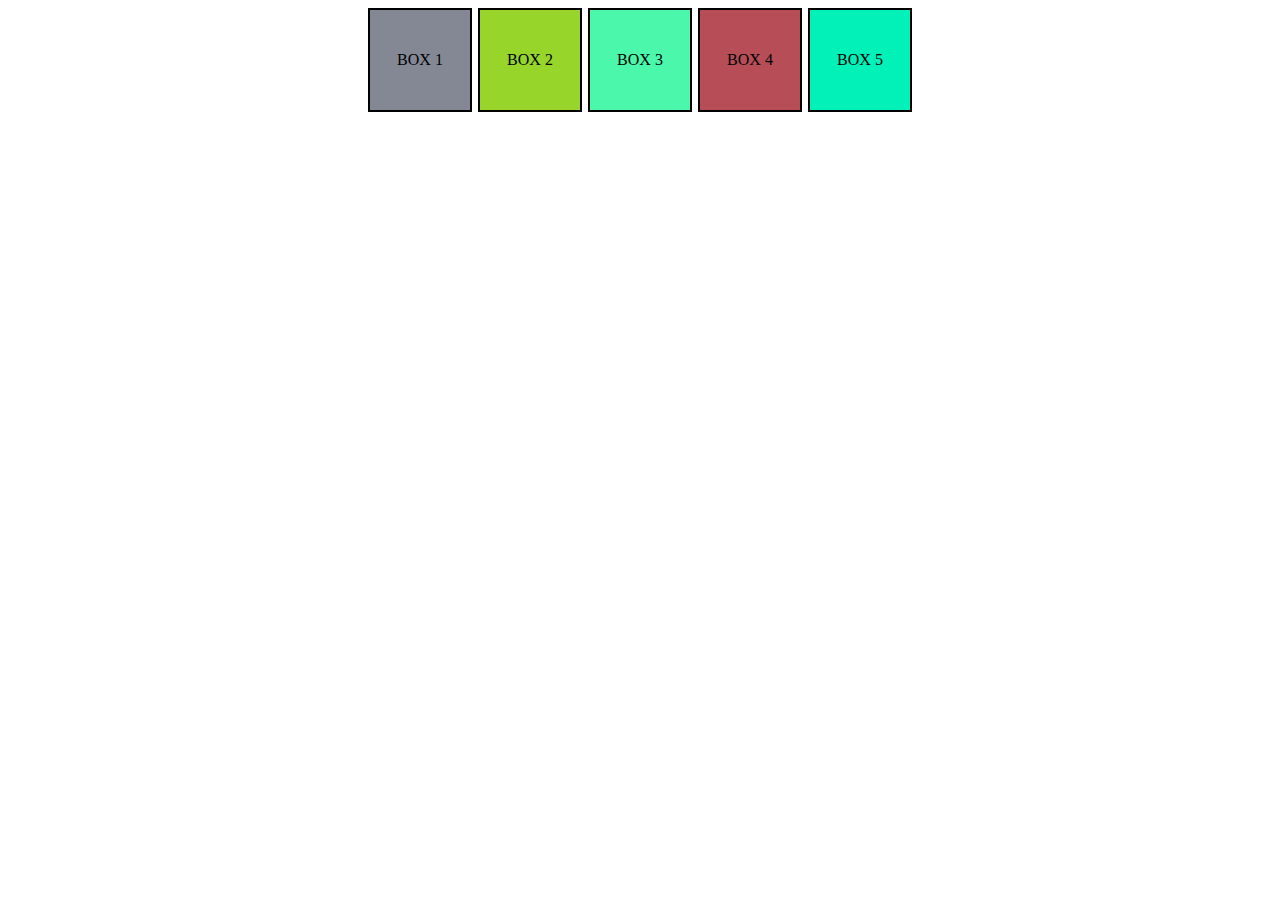
<file: colorbox/index.html>
<!DOCTYPE html>
<html lang="en">
<head>
    <meta charset="UTF-8">
    <meta name="viewport" content="width=device-width, initial-scale=1.0">
    <title>Color box</title>
    <style>
        .container{
            display: flex;
            align-items: center;
            justify-content: center;
            gap: 6px;
        }
        .box{
            height: 100px;
            width: 100px;
            border: 2px solid black;
            display: flex;
            align-items: center;
            justify-content: center;

        }
    </style>
</head>
<body>   
    <div class="container">
    <div class="box">BOX 1</div>
    <div class="box">BOX 2</div>
    <div class="box">BOX 3</div>
    <div class="box">BOX 4</div>
    <div class="box">BOX 5</div>
    <script src="script.js"></script>
</div>
</body>
</html>
</file>
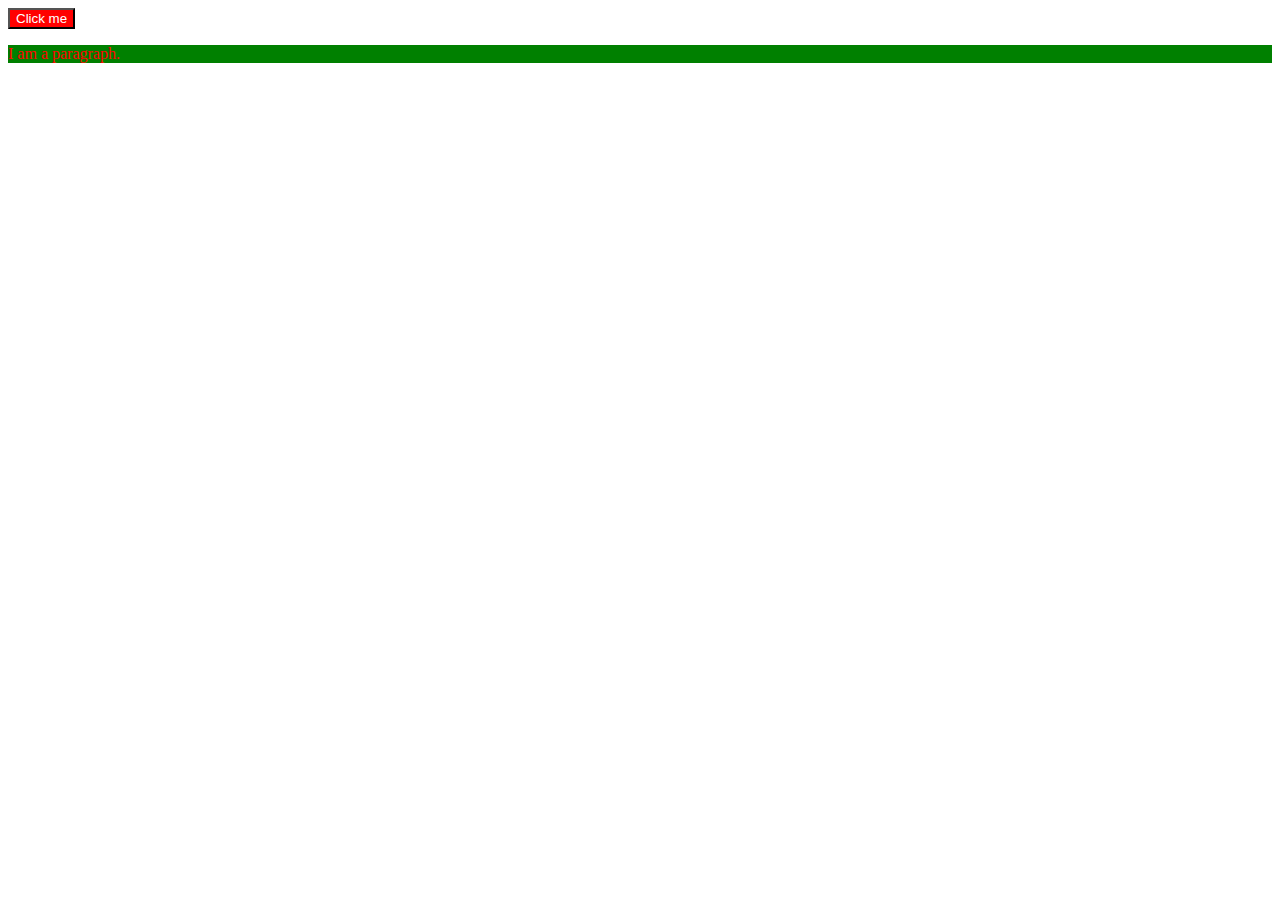
<file: creating element using DOM/index.html>
<!DOCTYPE html>
<html lang="en">
<head>
    <meta charset="UTF-8">
    <meta name="viewport" content="width=device-width, initial-scale=1.0">
    <title>Document</title>
    <style>
        .content{
            color: red;
        }
        .newClass{
            background-color: green;
        }
    </style>
</head>
<body>
    <p class="content">I am a paragraph.</p>
    <script src="script.js"></script>
</body>
</html>
</file>
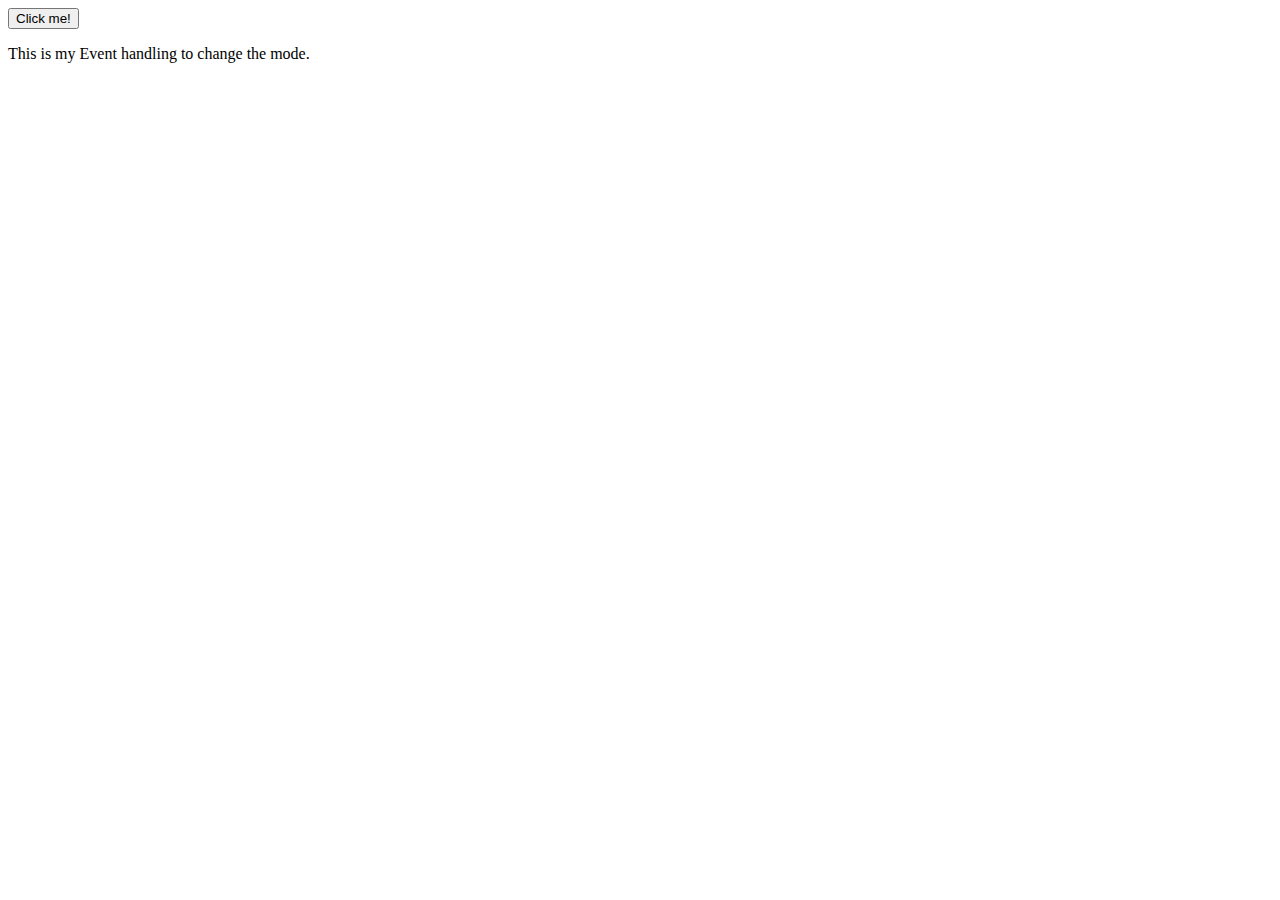
<file: Events handling/index.html>
<!DOCTYPE html>
<html lang="en">
<head>
    <meta charset="UTF-8">
    <meta name="viewport" content="width=device-width, initial-scale=1.0">
    <title>Document</title>
    <link rel="stylesheet" href="style.css">
</head>
<body>
    <button id="btn">Click me!</button>
    <p>This is my Event handling to change the mode.</p>
    <script src="script.js"></script>
</body>
</html>
</file>
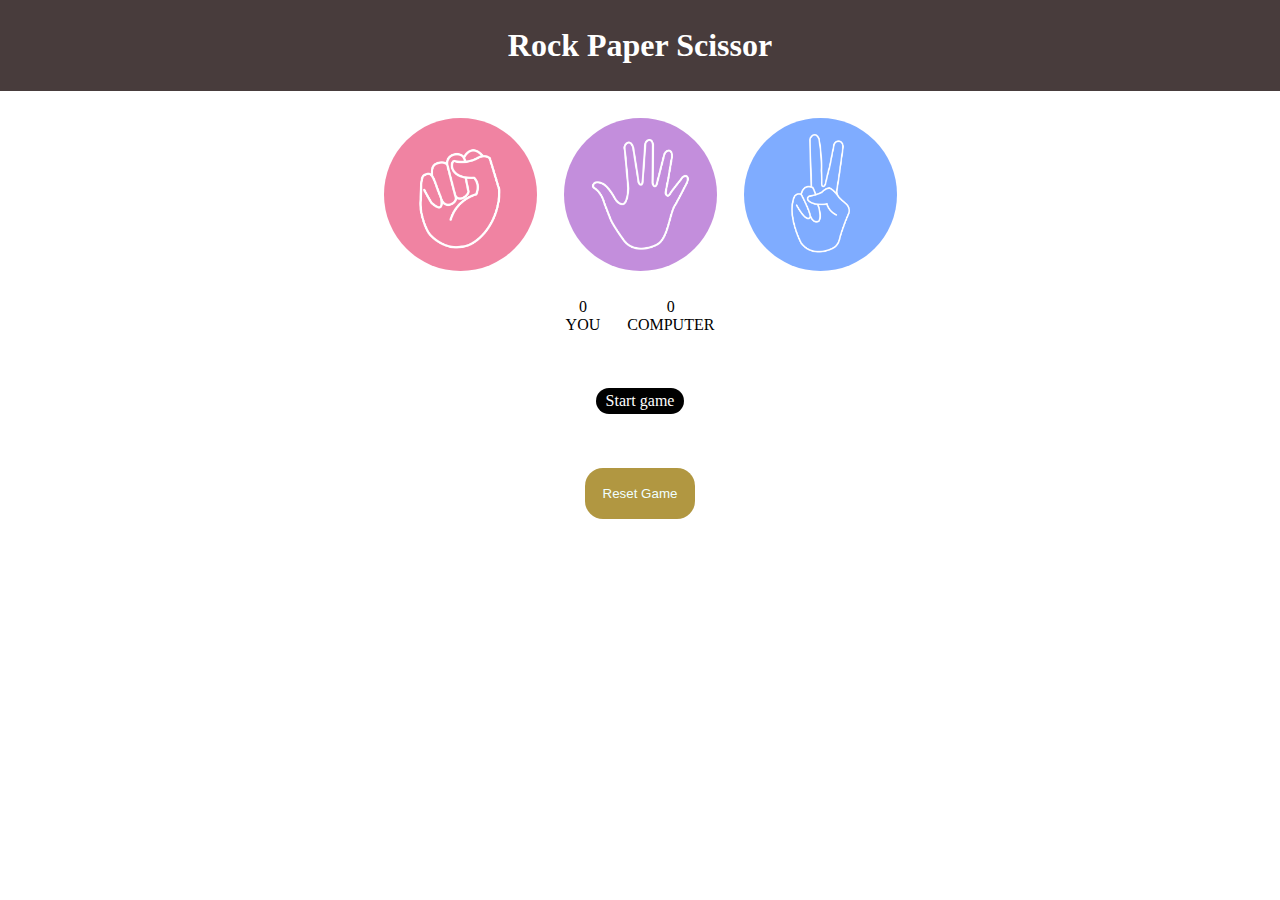
<file: Rock,paper,scissor/index.html>
<!DOCTYPE html>
<html lang="en">
<head>
    <meta charset="UTF-8">
    <meta name="viewport" content="width=device-width, initial-scale=1.0">
    <title>Rock paper scissor game</title>
    <link rel="stylesheet" href="style.css">
</head>
<body>
    <header>
        <div class="heading">
            <h1>Rock Paper Scissor</h1>
        </div>
    </header>
    <main>
        <div class="choices">
            <div class="choice" id="rock"><img src="rock.png" alt=""></div>
            <div class="choice" id="paper"><img src="paper.png" alt=""></div>
            <div class="choice" id="scissor"><img src="scissors.png" alt=""></div>
        </div>
        <div class="score">
          <div class="userscore">
            <p id="user">0</p>
            <p>YOU</p>
          </div>
          <div class="compscore">
            <p id="computer">0</p>
            <p>COMPUTER</p>
          </div>
        </div>
        <div class="msg-container">
            <p id="msg">Start game</p>
        </div>
        <div class="reset"><button id="resetbtn">Reset Game</button></div>
    </main>
    <script src="script.js"></script>
</body>
</html>
</file>
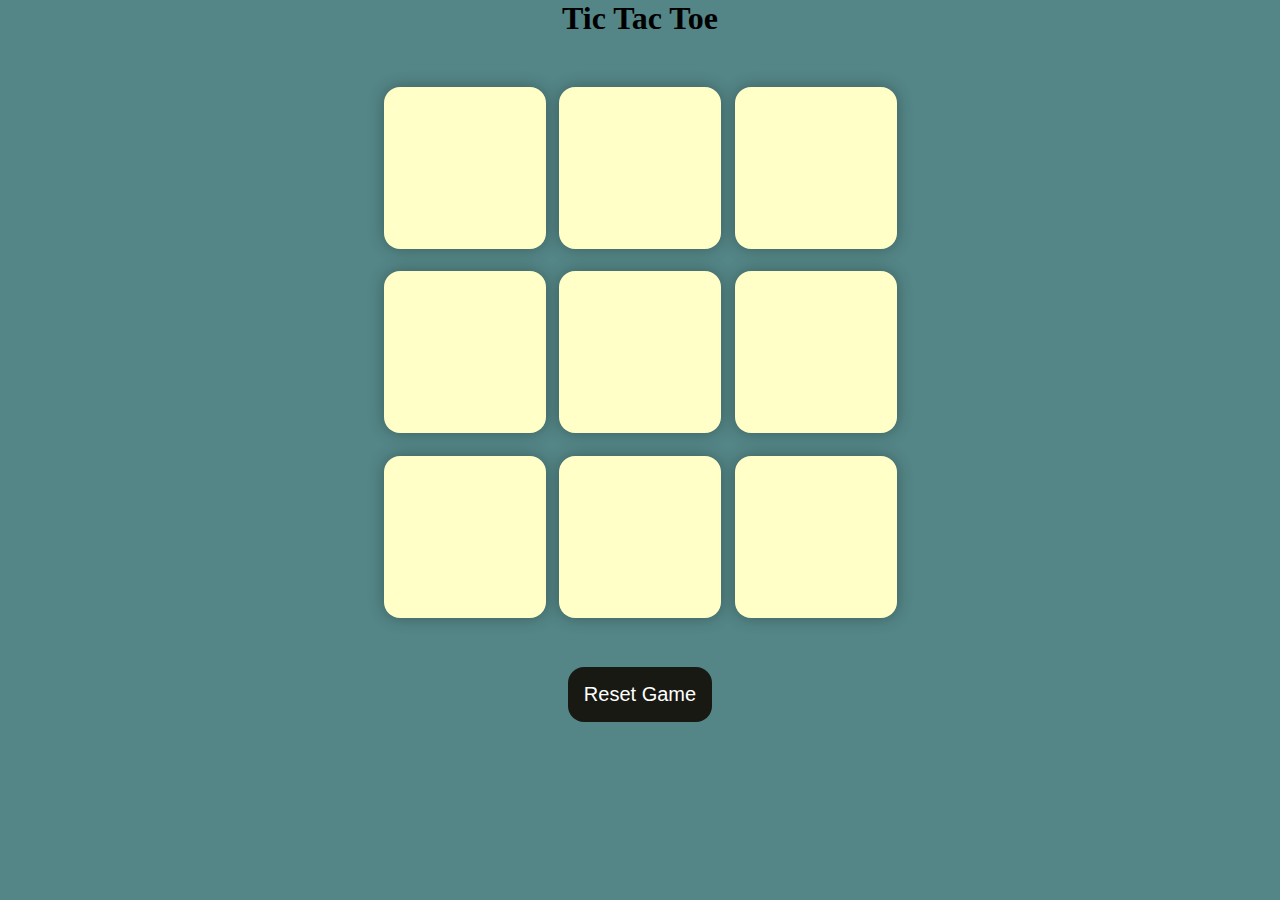
<file: Tic Tac Toe/index.html>
<!DOCTYPE html>
<html lang="en">
<head>
    <meta charset="UTF-8">
    <meta name="viewport" content="width=device-width, initial-scale=1.0">
    <title>Tic Tac Toe</title>
    <link rel="stylesheet" href="style.css">
</head>
<body>
    <div class="msg-container hide">
        <p id="msg">Winner</p>
        <button id="new-btn">New Game</button>
    </div>
    <main>
        <h1>Tic Tac Toe</h1>
        <div class="container">
            <div class="game">
             <button class="box"></button>
             <button class="box"></button>
             <button class="box"></button>
             <button class="box"></button>
             <button class="box"></button>
             <button class="box"></button>
             <button class="box"></button>
             <button class="box"></button>
             <button class="box"></button>
            </div>
        </div>
        <button id="resetbtn">Reset Game</button>
    </main>
    <script src="script.js"></script>
</body>
</html>
</file>
<file: Events handling/style.css>
.dark
{
    background-color: black;
    color: white;
}
.light
{
    background-color: white;
    color: black;
}
</file>
<file: Rock,paper,scissor/style.css>
*{
    margin: 0;
    padding: 0;
}
.heading{
    background-color: rgb(72, 60, 60);
    color: white;
    text-align: center;
    padding: 3vmin;
    margin-bottom: 3vmin;
}
.choices{
   display: flex;
   align-items: center;
   justify-content: center;
   gap: 3vmin;
   margin: 3vmin;
}
.choice{
    width: 17vmin;
    height: 17vmin;
    border: none;
    border-radius: 50%;
}
img{
    object-fit: cover;
    height: 100%;
    width: 100%;
    border-radius: 50%;
}
.choice:hover{
    border: 2px solid black;
    cursor: pointer;;
}
.score{
    display: flex;
    align-items: center;
    justify-content: center;
    gap: 3vmin;
}
.userscore,.compscore{
    text-align: center;
}
.msg-container{
    display: flex;
    justify-content: center;
    margin: 6vmin;
}
#msg{
    background-color: black;
    color: white;
    width: auto;
    padding: 4px 10px;
    border-radius: 2vmin;
}
.reset{
    text-align: center;
}
#resetbtn{
    color:azure;
    background-color: rgb(177, 151, 65);
    padding: 2vmin;
    border-radius: 2vmin;
    border: none;
}
#resetbtn:hover{
    cursor: pointer;
    opacity: 0.5;
    color: black;
}
</file>
<file: Tic Tac Toe/style.css>
*{
    margin: 0;
    padding: 0;
}
body{
    background-color: #548687;
    text-align: center;
}
.container{
    height: 70vh;
    display: flex;
    justify-content: center;
    align-items: center;
}
.game{
    width: 60vmin;
    height: 60vmin;
    display: flex;
    flex-wrap: wrap;
    justify-content: center;
    align-items: center;
    gap: 1.5vmin;
}
.box{
    height: 18vmin;
    width:18vmin;
    border-radius: 1rem;
    border: none;
    box-shadow: 0 0 1rem rgba(0,0,0,0.3);
    font-size: 8vmin;
    color: #b0413e;
    background-color: #ffffc7;
}
#resetbtn{
    padding: 1rem;
    font-size: 1.25rem;
    background-color: #191913;
    color: #ffff;
    border-radius: 1rem;
    border: none;
}
#new-btn{
    padding: 1rem;
    font-size: 1.25rem;
    background-color: #191913;
    color: #ffff;
    border-radius: 1rem;
    border: none;
}
#msg{
    color: #ffffc7;
    font-size: 5vmin;
}
.msg-container{
    height: 100vmin;
    display: flex;
    justify-content: center;
    align-items: center;
    flex-direction: column;
    gap: 4rem;
}
.hide{
    display: none;
}
</file>
